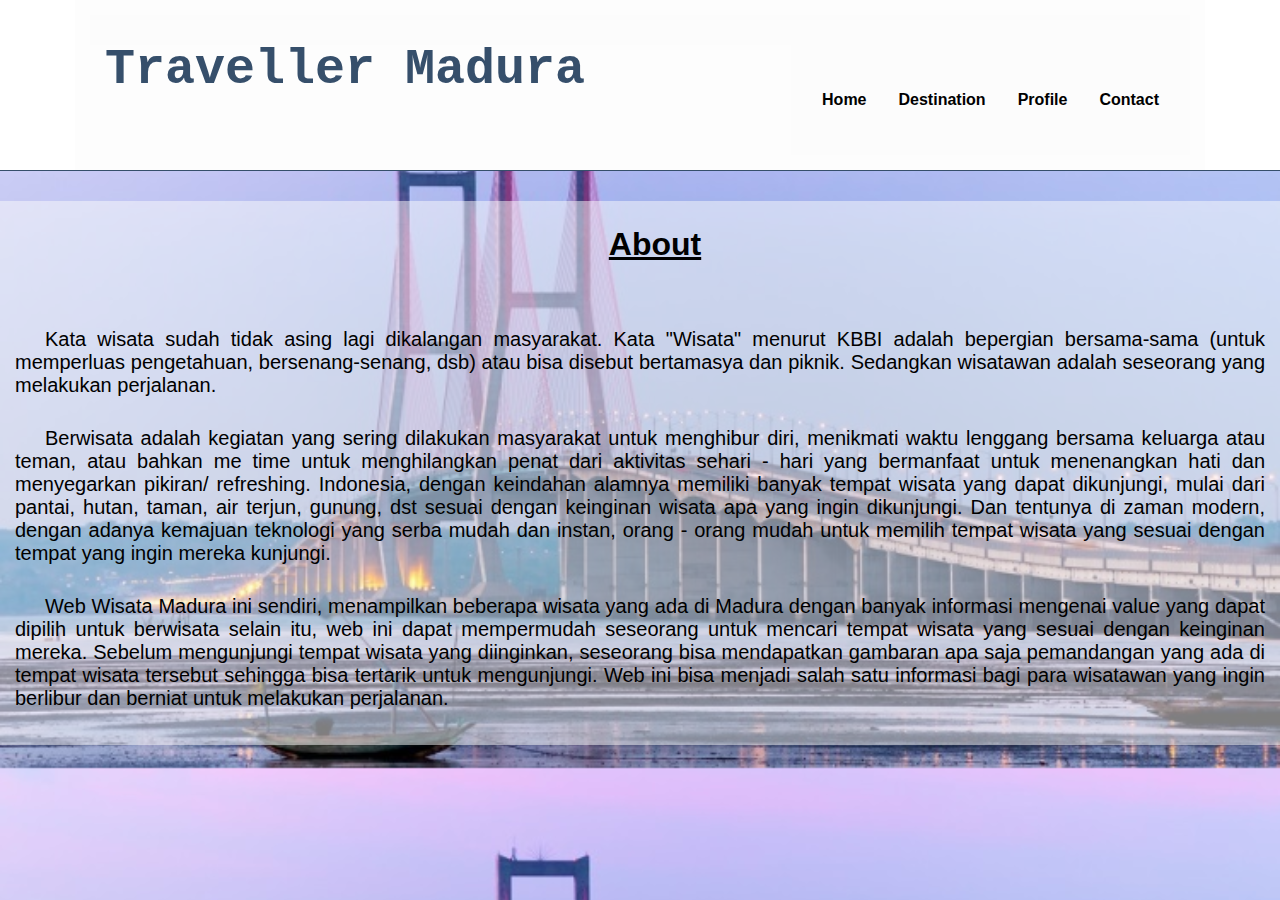
<file: html/about.html>
<!DOCTYPE html>
<html>
<head>
    <title>about</title>
    <link rel="stylesheet" href="../css/about.css">
    <link rel="stylesheet" href="../css/index.css">
</head>
<body>
    <!-- navbar -->
    <nav>
      <div class="wrapper">
        <div class="logo"><a href="">Traveller Madura</a></div>
        <div class="menu">
          <ul>
            <li><a href="../index.html">Home</a></li>
            <li><a href="pilihKota.html">Destination</a></li>
            <li><a href="profile.html">Profile</a></li>
            <li><a href="../index.html">Contact</a></li>
          </ul>
        </div>
      </div>
    </nav>
    <!-- akhir navbar -->
    <h1>About</h1>
    <div>
        <p>
            Kata wisata sudah tidak asing lagi dikalangan masyarakat. Kata "Wisata" menurut KBBI adalah bepergian bersama-sama 
            (untuk memperluas pengetahuan, bersenang-senang, dsb) atau bisa disebut bertamasya dan piknik. Sedangkan wisatawan 
            adalah seseorang yang melakukan perjalanan. 
        </p> 
        <p>
            Berwisata adalah kegiatan yang sering dilakukan masyarakat untuk menghibur diri, menikmati waktu lenggang bersama 
            keluarga atau teman, atau bahkan me time untuk menghilangkan penat dari aktivitas sehari - hari yang bermanfaat 
            untuk menenangkan hati dan menyegarkan pikiran/ refreshing. Indonesia, dengan keindahan alamnya memiliki banyak 
            tempat wisata yang dapat dikunjungi, mulai dari pantai, hutan, taman, air terjun, gunung, dst sesuai dengan keinginan
            wisata apa yang ingin dikunjungi. Dan tentunya di zaman modern, dengan adanya kemajuan teknologi yang serba mudah 
            dan instan, orang - orang mudah untuk memilih tempat wisata yang sesuai dengan tempat yang ingin mereka kunjungi. 
        </p>
        <p>
            Web Wisata Madura ini sendiri, menampilkan beberapa wisata yang ada di Madura dengan banyak informasi mengenai 
            value yang dapat dipilih untuk berwisata selain itu, web ini dapat mempermudah seseorang untuk mencari tempat wisata 
            yang sesuai dengan keinginan mereka. Sebelum mengunjungi tempat wisata yang diinginkan, seseorang bisa mendapatkan 
            gambaran apa saja pemandangan yang ada di tempat wisata tersebut sehingga bisa tertarik untuk mengunjungi. 
            Web ini bisa menjadi salah satu informasi bagi para wisatawan yang ingin berlibur dan berniat untuk melakukan perjalanan.
        </p>
    
    </div>
</body>
</html>
</file>
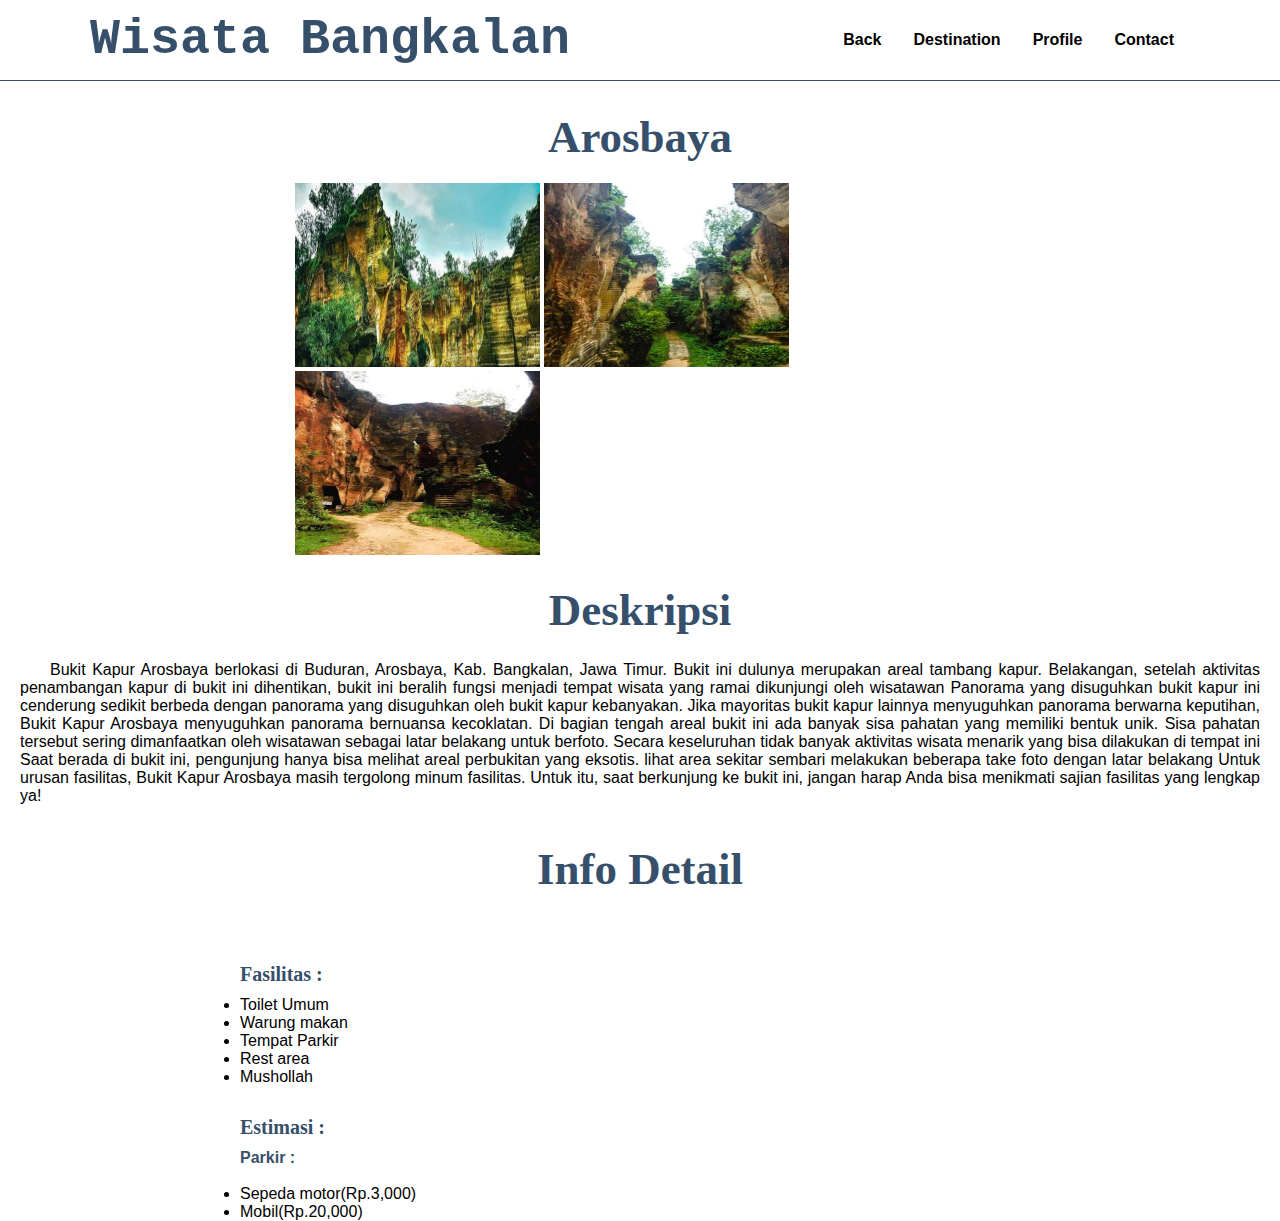
<file: html/arosbaya.html>
<!DOCTYPE html>
<html>
  <head>
    <meta charset="utf-8" />
    <meta name="viewport" content="width=device-width, initial-scale=1.0" />
    <title>Arosbaya</title>
    <link rel="stylesheet" type="text/css" href="../css/index.css" />
    <link rel="stylesheet" type="text/css" href="../css/wisata.css" />
  </head>
  <body>
    <!-- navbar -->
    <nav>
      <div class="wrapper">
        <div class="logo"><a href="">Wisata Bangkalan</a></div>
        <div class="menu">
          <ul>
            <li><a href="bangkalan.html">Back</a></li>
            <li><a href="pilihKota.html">Destination</a></li>
            <li><a href="profile.html">Profile</a></li>
            <li><a href="../index.html">Contact</a></li>
          </ul>
        </div>
      </div>
    </nav>
    <!-- akhir navbar -->
    <!-- gambar -->
    <h2 class="judull">Arosbaya</h2>
    <div class="gambarWisata">
      <img src="../img/kota/bangkalan/arosbaya/arosbaya1.jpeg" />
      <img src="../img/kota/bangkalan/arosbaya/arosbaya2.jpeg" />
      <img src="../img/kota/bangkalan/arosbaya/arosbaya3.jpeg" />
    </div>
    <!-- akhir gambar -->
    <!-- deskripsi -->
    <h2 class="judull">Deskripsi</h2>
    <div class="isi">
      Bukit Kapur Arosbaya berlokasi di Buduran, Arosbaya, Kab. Bangkalan, Jawa Timur. Bukit ini dulunya merupakan areal tambang kapur. Belakangan, setelah aktivitas penambangan kapur di bukit ini dihentikan, bukit ini beralih fungsi menjadi tempat wisata yang ramai dikunjungi oleh wisatawan

      Panorama yang disuguhkan bukit kapur ini cenderung sedikit berbeda dengan panorama yang disuguhkan oleh bukit kapur kebanyakan. Jika mayoritas bukit kapur lainnya menyuguhkan panorama berwarna keputihan, Bukit Kapur Arosbaya menyuguhkan panorama bernuansa kecoklatan.

      Di bagian tengah areal bukit ini ada banyak sisa pahatan yang memiliki bentuk unik. Sisa pahatan tersebut sering dimanfaatkan oleh wisatawan sebagai latar belakang untuk berfoto.

      Secara keseluruhan tidak banyak aktivitas wisata menarik yang bisa dilakukan di tempat ini Saat berada di bukit ini, pengunjung hanya bisa melihat areal perbukitan yang eksotis. lihat area sekitar sembari melakukan beberapa take foto dengan latar belakang

      Untuk urusan fasilitas, Bukit Kapur Arosbaya masih tergolong minum fasilitas. Untuk itu, saat berkunjung ke bukit ini, jangan harap Anda bisa menikmati sajian fasilitas yang lengkap ya!
    </div>
    <br />
    <!-- akhir deskripsi -->
    <!-- info detail-->
    <h2 class="judull">Info Detail</h2>
    <br />
    <div class="inf">
      <div class="dtl">
        <div class="info">
          <h4>Fasilitas :</h4>
          <ul>
            <li>Toilet Umum</li>
            <li>Warung makan</li>
            <li>Tempat Parkir</li>
            <li>Rest area</li>
            <li>Mushollah</li>
          </ul>
          <h4>Estimasi :</h4>
          <ul>
            <b style="color: #364f6b">Parkir :</b
            ><br /><br />
            <li>Sepeda motor(Rp.3,000)</li>
            <li>Mobil(Rp.20,000)</li>
          </ul>
        </div>
      </div>
    </div>
    <!-- akhir info detail -->
  </body>
</html>
</file>
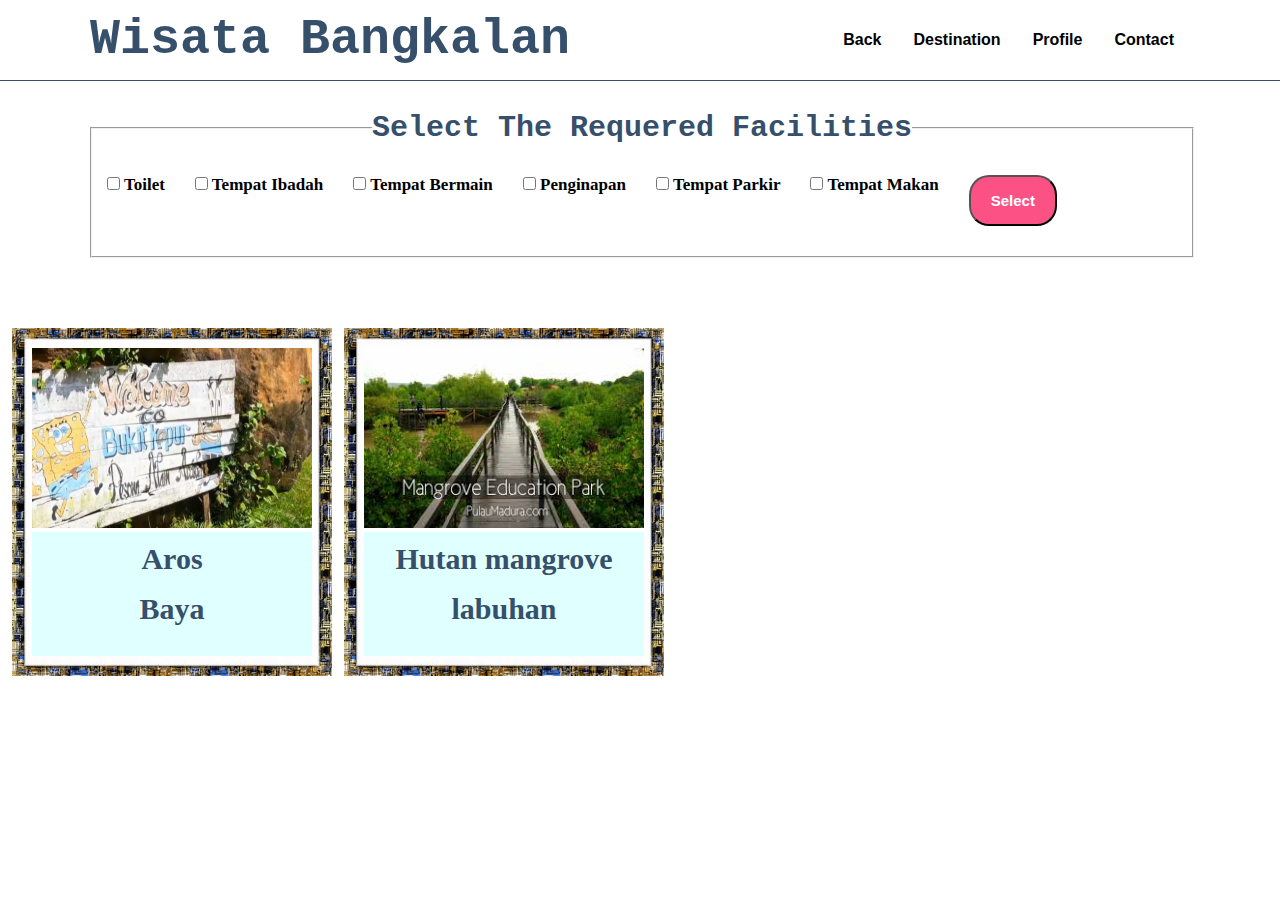
<file: html/bangkalan.html>
<!DOCTYPE html>
<html>
  <head>
    <meta charset="utf-8" />
    <meta name="viewport" content="width=device-width, initial-scale=1.0" />
    <title>Wisata Bangkalan</title>
    <link rel="stylesheet" type="text/css" href="../css/index.css" />
    <link rel="stylesheet" href="../css/gambar.css" />
    <link rel="stylesheet" href="../css/searchFas.css" />
    <script src="../js/searchBangkalan.js"></script>
  </head>
  <body>
    <!-- navbar -->
    <nav>
      <div class="wrapper">
        <div class="logo"><a href="">Wisata Bangkalan</a></div>
        <div class="menu">
          <ul>
            <li><a href="../index.html">Back</a></li>
            <li><a href="../index.html">Destination</a></li>
            <li><a href="profile.html">Profile</a></li>
            <li><a href="../index.html">Contact</a></li>
          </ul>
        </div>
      </div>
    </nav>
    <!-- akhir navbar -->

    <!-- search -->
    <div class="wrapper">
      <fieldset>
          <legend>Select The Requered Facilities</legend>

          <ul>
              <li>
                  <input type="checkbox" name="facilities" id="toilet" value="toilet" />
                  <label for="toilet">Toilet</label>
              </li>
              <li>
                  <input type="checkbox" name="facilities" id="ibadah" value="ibadah" />
                  <label for="ibadah">Tempat Ibadah</label>
              </li>
              <li>
                  <input type="checkbox" name="facilities" id="main" value="main" />
                  <label for="main">Tempat Bermain</label>
              </li>
              <li>
                  <input type="checkbox" name="facilities" id="penginapan" value="penginapan" />
                  <label for="penginapan">Penginapan</label>
              </li>
              <li>
                  <input type="checkbox" name="facilities" id="parkir" value="parkir" />
                  <label for="parkir">Tempat Parkir</label>
              </li>
              <li>
                  <input type="checkbox" name="facilities" id="resto" value="resto" />
                  <label for="resto">Tempat Makan</label>
              </li>
              <li>
                  <button class="btn" onclick="cari()">Select</button>
              </li>
          </ul>
      </fieldset>
    </div>
    <!-- akhirsearch -->

    <!-- kota -->
    <div class="gallery" id="arosbaya">
      <img src="../img/kota_wisata/bangkalan/arosbaya.jpeg" alt="arosbaya" />
      <div class="nama">
        <a target="_blank" href="arosbaya.html">
          <h3>Aros <br>Baya</h3>
        </a>
      </div>
    </div>
    </div>
    <div class="gallery" id="mangrove">
        <img src="../img/kota_wisata/bangkalan/mangrove.jpg" alt="mangrove" />
      <div class="nama">
        <a target="_blank" href="mangrove.html">
          <h3>Hutan mangrove labuhan </h3>
        </a>
      </div>
    </div>
    
  </div>
    <!-- akhir kota -->
  </body>
</html>
</file>
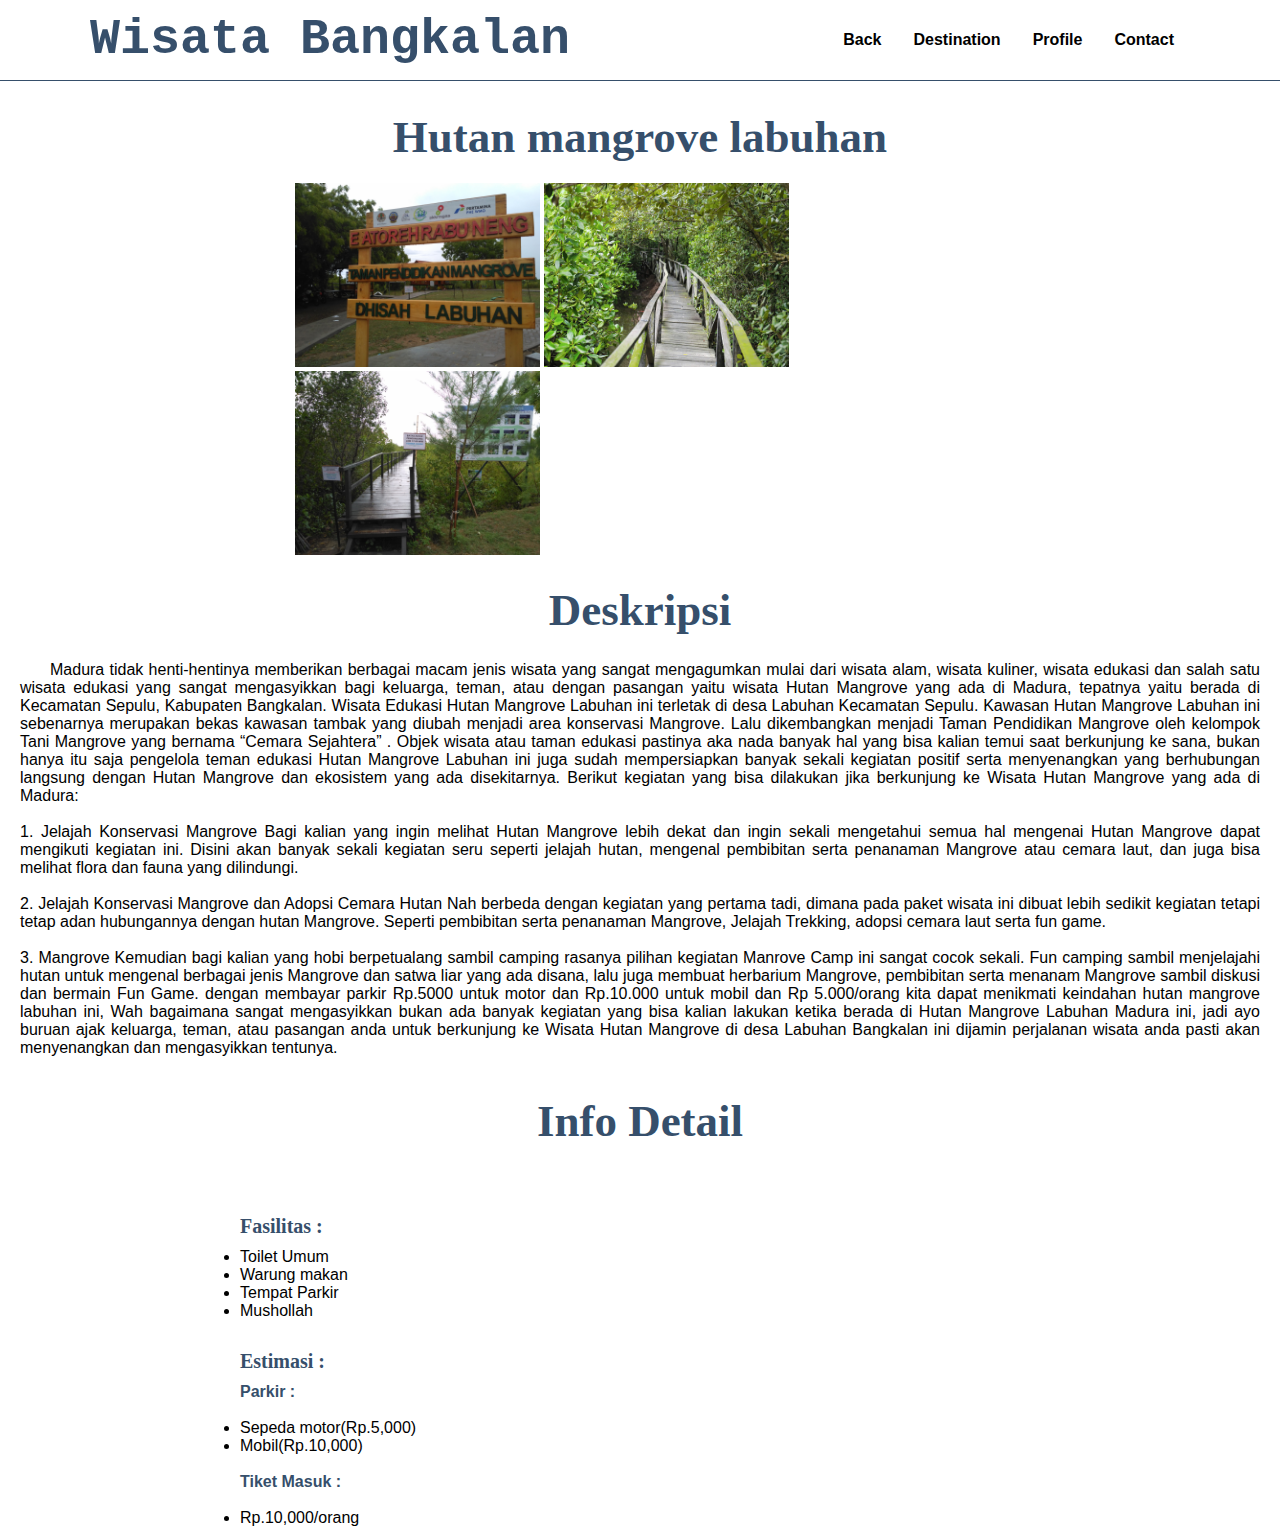
<file: html/mangrove.html>
<!DOCTYPE html>
<html>
  <head>
    <meta charset="utf-8" />
    <meta name="viewport" content="width=device-width, initial-scale=1.0" />
    <title>Hutan mangrove labuhan</title>
    <link rel="stylesheet" type="text/css" href="../css/index.css" />
    <link rel="stylesheet" type="text/css" href="../css/wisata.css" />
  </head>
  <body>
    <!-- navbar -->
    <nav>
      <div class="wrapper">
        <div class="logo"><a href="">Wisata Bangkalan</a></div>
        <div class="menu">
          <ul>
            <li><a href="bangkalan.html">Back</a></li>
            <li><a href="lilihKota.html">Destination</a></li>
            <li><a href="profile.html">Profile</a></li>
            <li><a href="../index.html">Contact</a></li>
          </ul>
        </div>
      </div>
    </nav>
    <!-- akhir navbar -->
    <!-- gambar -->
    <h2 class="judull">Hutan mangrove labuhan</h2>
    <div class="gambarWisata">
      <img src="../img/kota/bangkalan/mangrove/mangrove1.jpg" />
      <img src="../img/kota/bangkalan/mangrove/mangrove2.jpg" />
      <img src="../img/kota/bangkalan/mangrove/mangrove3.jpg" />
    </div>
    <!-- akhir gambar -->
    <!-- deskripsi -->
    <h2 class="judull">Deskripsi</h2>
    <div class="isi">
      Madura tidak henti-hentinya memberikan berbagai macam jenis wisata yang sangat mengagumkan mulai dari wisata alam, wisata kuliner, wisata edukasi dan salah satu wisata edukasi yang sangat mengasyikkan bagi keluarga, teman, atau dengan
      pasangan yaitu wisata Hutan Mangrove yang ada di Madura, tepatnya yaitu berada di Kecamatan Sepulu, Kabupaten Bangkalan. Wisata Edukasi Hutan Mangrove Labuhan ini terletak di desa Labuhan Kecamatan Sepulu. Kawasan Hutan Mangrove
      Labuhan ini sebenarnya merupakan bekas kawasan tambak yang diubah menjadi area konservasi Mangrove. Lalu dikembangkan menjadi Taman Pendidikan Mangrove oleh kelompok Tani Mangrove yang bernama “Cemara Sejahtera” . Objek wisata atau
      taman edukasi pastinya aka nada banyak hal yang bisa kalian temui saat berkunjung ke sana, bukan hanya itu saja pengelola teman edukasi Hutan Mangrove Labuhan ini juga sudah mempersiapkan banyak sekali kegiatan positif serta
      menyenangkan yang berhubungan langsung dengan Hutan Mangrove dan ekosistem yang ada disekitarnya. Berikut kegiatan yang bisa dilakukan jika berkunjung ke Wisata Hutan Mangrove yang ada di Madura:<br /><br />
      1. Jelajah Konservasi Mangrove Bagi kalian yang ingin melihat Hutan Mangrove lebih dekat dan ingin sekali mengetahui semua hal mengenai Hutan Mangrove dapat mengikuti kegiatan ini. Disini akan banyak sekali kegiatan seru seperti
      jelajah hutan, mengenal pembibitan serta penanaman Mangrove atau cemara laut, dan juga bisa melihat flora dan fauna yang dilindungi.<br /><br />
      2. Jelajah Konservasi Mangrove dan Adopsi Cemara Hutan Nah berbeda dengan kegiatan yang pertama tadi, dimana pada paket wisata ini dibuat lebih sedikit kegiatan tetapi tetap adan hubungannya dengan hutan Mangrove. Seperti pembibitan
      serta penanaman Mangrove, Jelajah Trekking, adopsi cemara laut serta fun game. <br /><br />
      3. Mangrove Kemudian bagi kalian yang hobi berpetualang sambil camping rasanya pilihan kegiatan Manrove Camp ini sangat cocok sekali. Fun camping sambil menjelajahi hutan untuk mengenal berbagai jenis Mangrove dan satwa liar yang ada
      disana, lalu juga membuat herbarium Mangrove, pembibitan serta menanam Mangrove sambil diskusi dan bermain Fun Game. dengan membayar parkir Rp.5000 untuk motor dan Rp.10.000 untuk mobil dan Rp 5.000/orang kita dapat menikmati
      keindahan hutan mangrove labuhan ini, Wah bagaimana sangat mengasyikkan bukan ada banyak kegiatan yang bisa kalian lakukan ketika berada di Hutan Mangrove Labuhan Madura ini, jadi ayo buruan ajak keluarga, teman, atau pasangan anda
      untuk berkunjung ke Wisata Hutan Mangrove di desa Labuhan Bangkalan ini dijamin perjalanan wisata anda pasti akan menyenangkan dan mengasyikkan tentunya.
    </div>
    <br />
    <!-- akhir deskripsi -->
    <!-- info detail-->
    <h2 class="judull">Info Detail</h2>
    <br />
    <div class="inf">
      <div class="dtl">
        <div class="info">
          <h4>Fasilitas :</h4>
          <ul>
            <li>Toilet Umum</li>
            <li>Warung makan</li>
            <li>Tempat Parkir</li>
            <li>Mushollah</li>
          </ul>
          <h4>Estimasi :</h4>
          <ul>
            <b style="color: #364f6b">Parkir :</b
            ><br /><br />
            <li>Sepeda motor(Rp.5,000)</li>
            <li>Mobil(Rp.10,000)</li>
            <br />
            <b style="color: #364f6b">Tiket Masuk :</b
            ><br /><br />
            <li>Rp.10,000/orang</li>
          </ul>
        </div>
      </div>
    </div>
    <!-- akhir info detail -->
  </body>
</html>
</file>
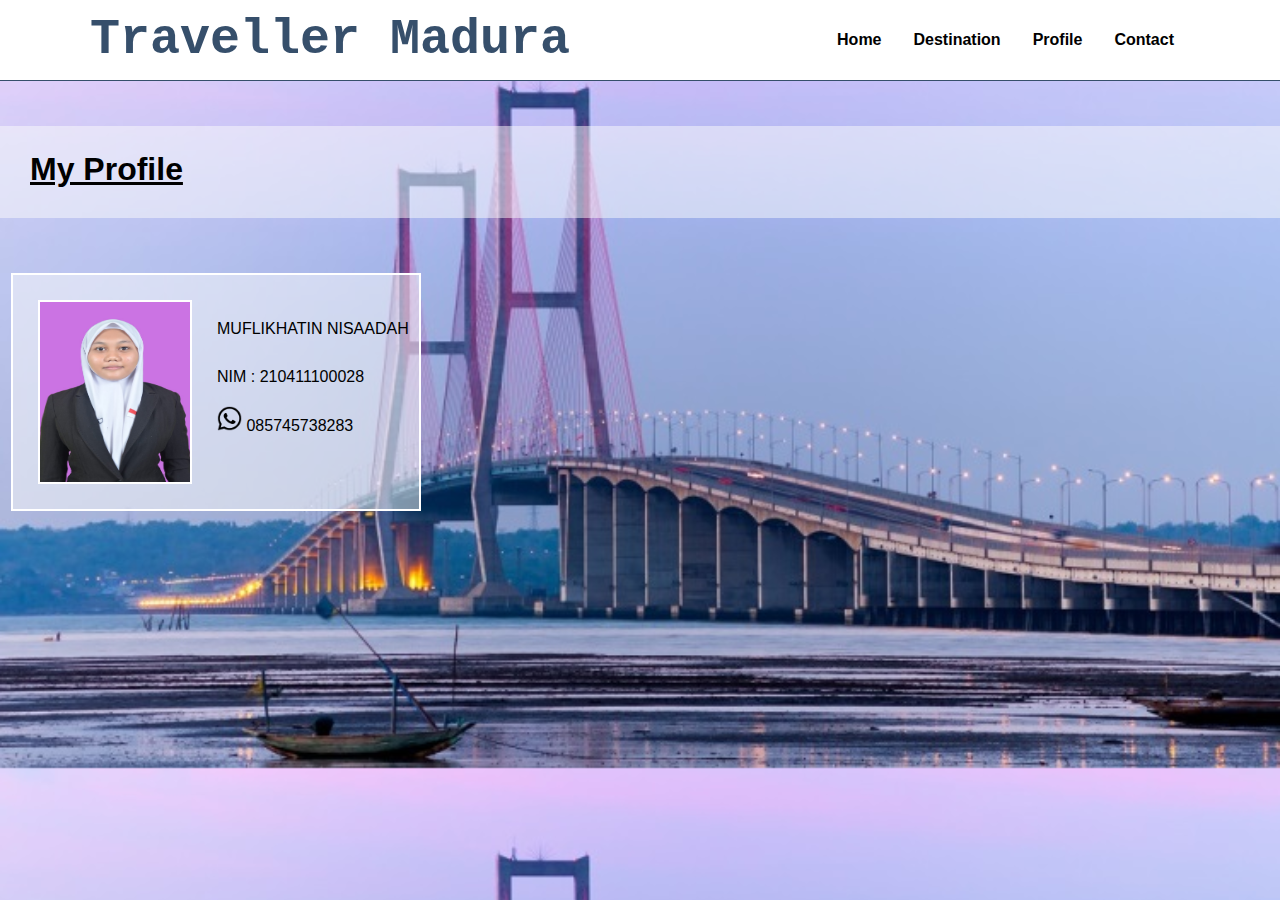
<file: html/profile.html>
<!DOCTYPE html>
<html>
<head>
    <title>profile</title>
    <link rel="stylesheet" href="../css/profile.css">
    <link rel="stylesheet" href="../css/index.css">
    
</head>
<body>
    <!-- navbar -->
    <nav>
      <div class="wrapper">
        <div class="logo"><a href="">Traveller Madura</a></div>
        <div class="menu">
          <ul>
            <li><a href="../index.html">Home</a></li>
            <li><a href="bangkalan.html">Destination</a></li>
            <li><a href="profile.html">Profile</a></li>
            <li><a href="../index.html">Contact</a></li>
          </ul>
        </div>
      </div>
    </nav>
    <!-- akhir navbar -->
 
    <h1>My Profile</h1>
<div class="responsive">
  <div class="gallery">
      <img src="../img/profile/saya.jpeg" alt="gambar" class="foto" >
    <div class="biodata">
        <p>MUFLIKHATIN NISAADAH</p>
        <p>NIM : 210411100028</p>
       <a href="http://WA.me/+62-857-4573-8283"> 
           <img class="gambar" src="../img/profile/whatsapp.png"> 085745738283
        </a>
    </div>
  </div>
</div>
</body>
</html>
</file>
<file: css/about.css>
h1{
    margin-top: 20px;
    text-indent: 30px;
    padding: 25px;
    padding-bottom: 30px;
    text-decoration: underline;
    text-align: center;
    background-color: rgba(252, 252, 252, 0.5);
}
body{
    background-image: url(../img/profile/background.jpg);
    background-size: cover;
    font-family: comic sans ms;
}
p{
    font-size: 20px;
    text-align: justify;
    text-indent: 30px;
}
div{
    background-color: rgba(252, 252, 252, 0.5);
    padding: 15px;
}
</file>
<file: css/index.css>
* {
  text-decoration: none;
  margin: 0px;
  padding: 0px;
}
/* body */
body {
  margin: 0px;
  padding: 0px;
  font-family: 'Open Sans', sans-serif;
}

.wrapper {
  width: 1100px;
  margin: auto;
}

/* navbar */
.logo a {
  font-size: 50px;
  font-weight: 800;
  float: left;
  font-family: courier;
  color: #364f6b;
}

.menu {
  float: right;
}

nav {
  width: 100%;
  margin: auto;
  display: flex;
  line-height: 80px;
  position: sticky;
  position: -webkit-sticky;
  top: 0;
  background: #ffffff;
  margin-bottom: 30px;
  z-index: 1;
  border-bottom: 1px solid #364f6b;
}

nav ul {
  list-style-type: none;
  margin: 0;
  padding: 0;
  overflow: hidden;
}

nav ul li {
  float: left;
}

nav ul li a {
  color: black;
  font-weight: bold;
  text-align: center;
  padding: 0px 16px 0px 16px;
  text-decoration: none;
}

nav ul li a:hover {
  text-decoration: underline;
}
/* semua */
section {
  margin: auto;
  display: flex;
  margin-bottom: 50px;
}

section .profile{
  text-align: center;
}

.kolom {
  margin-top: 50px;
  margin-bottom: 50px;
  padding-left: 75px;
}
h2 {
  font-family: 'comic sans ms';
  font-size: 45px;
  font-weight: 800;
  margin-bottom: 20px;
  color: #364f6b;
  width: 100%;
  line-height: 5-px;
}
.kolom .deskripsi {
  font-size: 20px;
  font-weight: bold;
  font-family: 'comic sans ms';
  color: #364f6b;
}

.kolom .deskripsi1 {
  font-size: 20px;
  font-weight: bold;
  font-family: 'comic sans ms';
  color: #364f6b;
  text-align: center;
}

a.tombol {
  background: #3f72af;
  border-radius: 20px;
  margin-top: 20px;
  padding: 15px 20px 15px 20px;
  color: #ffffff;
  cursor: pointer;
  font-weight: bold;
}

a.tombol:hover {
  background: #fc5185;
  text-decoration: none;
}

a.tombol1 {
  background: #fc5185;
  border-radius: 20px;
  margin-top: 20px;
  padding: 15px 20px 15px 20px;
  color: #ffffff;
  cursor: pointer;
  font-weight: bold;
}

a.tombol1:hover {
  background: #3f72af;
  text-decoration: none;
}

p {
  margin: 10px 0px 10px 0px;
  padding: 10px 0px 10px 0px;
  text-align: justify;
}

#contact {
  background: #dedede;
  padding: 50px 0px 50px 0px;
}

.footer {
  width: 100%;
  display: flex;
  margin: auto;
}

.footer-section {
  width: 20%;
  margin: 0 auto;
}

h3 {
  font-family: 'comic sans ms';
  font-weight: 800;
  font-size: 30px;
  margin-bottom: 20px;
  color: #364f6b;
  width: 100%;
  line-height: 50px;
}

#copyright {
  text-align: center;
  width: 100%;
  padding: 50px 0px 50px 0px;
  margin-top: 40px;
}

/* responsive */
@media screen and (max-width: 991.98px) {
  .wrapper {
    width: 90%;
  }

  .logo a {
    display: block;
    width: 100%;
    text-align: center;
    font-size:40px;
  }

   nav {
    line-height: 60px;
  }
  
  nav .menu {
    width: 100%;
    margin: 0;
  }

  nav .menu ul {
    text-align: center;
    margin: auto;
    line-height: 50px;
  }

  nav .menu ul li {
    display: inline-block;
    float: none;
  }

  section {
    display: block;
  }
  section img {
    display: block;
    width: 90%;
    height: auto;
    margin-left: 20px;
  }
  
  .kolom{
    margin-left: -20px;
  }

  h3 {
    font-size: 20px;
  }
  
  h2 {
    font-size:35px ;
  }
    .footer-section {
    width: 80%;
    margin: 0px 20px 0px 10px;
  }
}
</file>
<file: css/wisata.css>
/* bagian dalam wisata */
.gambarWisata {
    margin: 0px 295px 25px 295px;
}

.gambarWisata img {
    width: 245px;
    height: 184px;
}

.judull {
    text-align: center;
}

.isi {
    padding: 5px 20px 20px 20px;
    text-align: justify;
    text-indent: 30px;
}

/* fasilitass */
.inf {
    width: 800px;
    margin: auto;
    position: relative;
}

.dtl {
    width: 100%;
    position: relative;
    display: flex;
    flex-wrap: wrap;
    margin: auto;
}

.info-detail {
    width: 30%;
    width: 0 auto;
}

h4 {
    font-family: 'comic sans ms';
    font-size: 20px;
    margin-top: 30px;
    margin-bottom: 10px;
    color: #364f6b;
}
iframe {
    width: 600px;
    height:450px;
    border: 0;
}
/* bagian responsive */
@media screen and (max-width: 991.98px) {
    .judull {
        font-size: 30px;
        text-align: center;
        padding-bottom: 0px;
    }
    .gambarWisata {
        margin: 0px 10px 40px 120px;
    }
    iframe {
        width: 400px;
        height:250px;
    }
    .info-detail {
        font-size: 15px;
        width: 70%;
    }
    .dtl {
        display: block;
    }
    .info{
        padding:0 0 12% 30%;
    }

    .inf {
        width: 70%;
        margin: auto;
        position: relative;
    }
}
</file>
<file: css/gambar.css>
/* untuk bagian gambarnya */
div.gallery {
  margin-top: 50px;
  margin-left: 12px;
  border: 20px solid blue;
  float: left;
  width: 280px;
  border-image: url(../img/landingpage/bingkai.jpg) 30 round;
}
div.gallery img {
  width: 100%;
  height: 180px;
}
div.nama {
  padding: 2px;
  text-align: center;
  background-color: lightcyan;
}
.gambar_akhir {
  margin-left: 330px;
}

@media screen and (max-width: 991.98px) {
  div.gallery {
    margin-left: 17%;
  }
  .gambar_akhir {
  margin-left: -1%;
}
}
</file>
<file: css/searchFas.css>
.wrapper fieldset {
    font-family: 'comic sans ms';
	font-size: 17px;
	font-weight: 800;
	margin-bottom: 20px;
	color: black;
	width: 100%;
}
.wrapper fieldset legend {
    text-align: center;
    font-size: 30px;
	font-weight: 800;
	font-family: courier;
	color: #364f6b;
}
.wrapper fieldset ul {
	list-style-type: none;
	margin: 0;
	padding: 0;
	overflow: hidden;
}

.wrapper fieldset ul li {
	float: left;
    margin: 0 15px 0 15px;
    padding: 30px 0px 30px 0px;
}

.wrapper fieldset ul li .btn {
    background:  #fc5185;
	border-radius: 20px;
	padding: 15px 20px 15px 20px;
	color: #FFFFFF;
	cursor: pointer;
	font-weight: bold;
    font-size: 15px;
	text-align: center;
}

.wrapper fieldset ul li .btn:hover {
    background: #3f72af;
}

/*responsive  */
@media screen and (max-width: 991.98px) {
	.wrapper fieldset ul li .btn {
		margin-left: 150px;
	}
	.wrapper fieldset {
		font-family: 'comic sans ms';
		font-size: 14px;
	}
	.wrapper fieldset legend {
		font-size: 22px;
	}
}
</file>
<file: css/profile.css>
h1{
    margin-top: 45px;
    text-indent: 30px;
    padding: 25px 25px 30px 0px;
    text-decoration: underline;
    text-align: left;
    background-color: rgba(252, 252, 252, 0.5);
}
body{
    background-image: url(../img/profile/background.jpg);
    background-size: cover;
    font-family: comic sans ms;
}
.responsive {
    display: inline-block;
    width: 32%;
    margin: 30px 2px 0px 11px;
}
@media only screen and (max-width: 700px) {
    .responsive {
        width: 90%;
        padding-left: 12px;
    }
}
.biodata{
    padding-top: 25px;
}
.gallery {
    border: 2px solid white;
    background-color: rgba(252, 252, 252, 0.5);
    margin-top: 25px;
    display: flex;
}
.gallery:hover{
    border: 2px solid lightskyblue;
}
div.gallery .foto {
    width: 150px;
    height: 180px; 
    margin: 25px;
    border: 2px solid white;
} 
a {
    color: black;
    text-decoration: none;
}
.gambar {
    width: 25px;
    height: 25px; 
}
</file>
